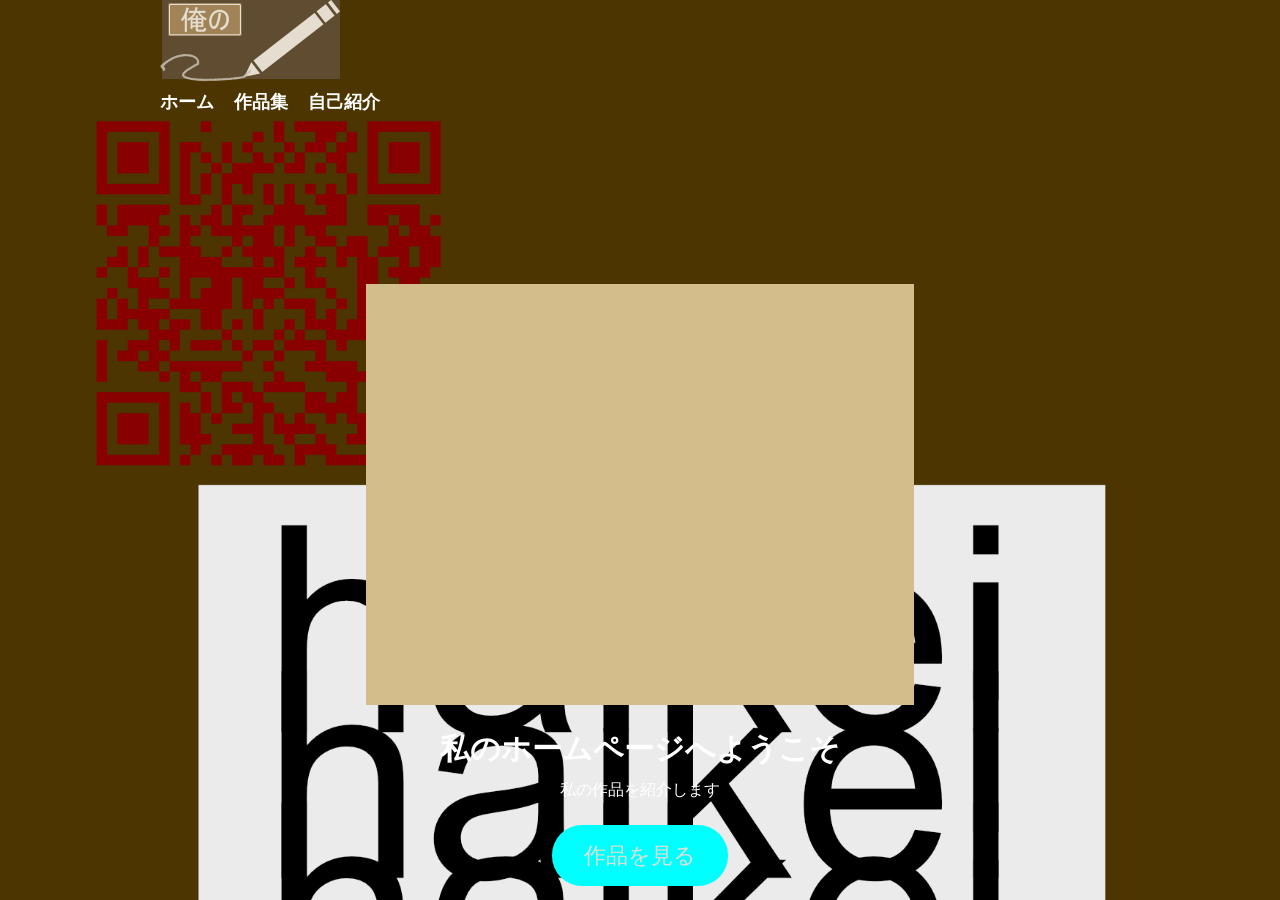
<file: index.html>
<!DOCTYPE html>
<html lang="ja">
<head>
    <meta charset="UTF-8">
    <title>内山晴貴のホームページ</title>
    <link href="css/ress.css" rel="stylesheet">
    <link href="css/style.css" rel="stylesheet">
    
</head>
<body id="index">
    <div class="wrapper">
        <header id="harder">
            <h1>
                <a href="index.html">
                    <img src="../images/ore.png" alt="ore">
                    </a>
                </h1>
                <nav>
                    <ui class="gnavi">
                        <li><a href="index.html">ホーム</a></li>
                        <li><a href="works.html">作品集</a></li>
                        <li><a href="about.html">自己紹介</a></li>
                        </ui>
                        </nav>
                </header>
            
                <main id="main">
                    <img src="../images/rect.png" alt="長方形">
                    <h2>私のホームページへようこそ</h2>
                    <p>私の作品を紹介します</p>
                    <a href="works.html">作品を見る</a>
                    </main>
        </div>
    
</body>
</html>
</file>
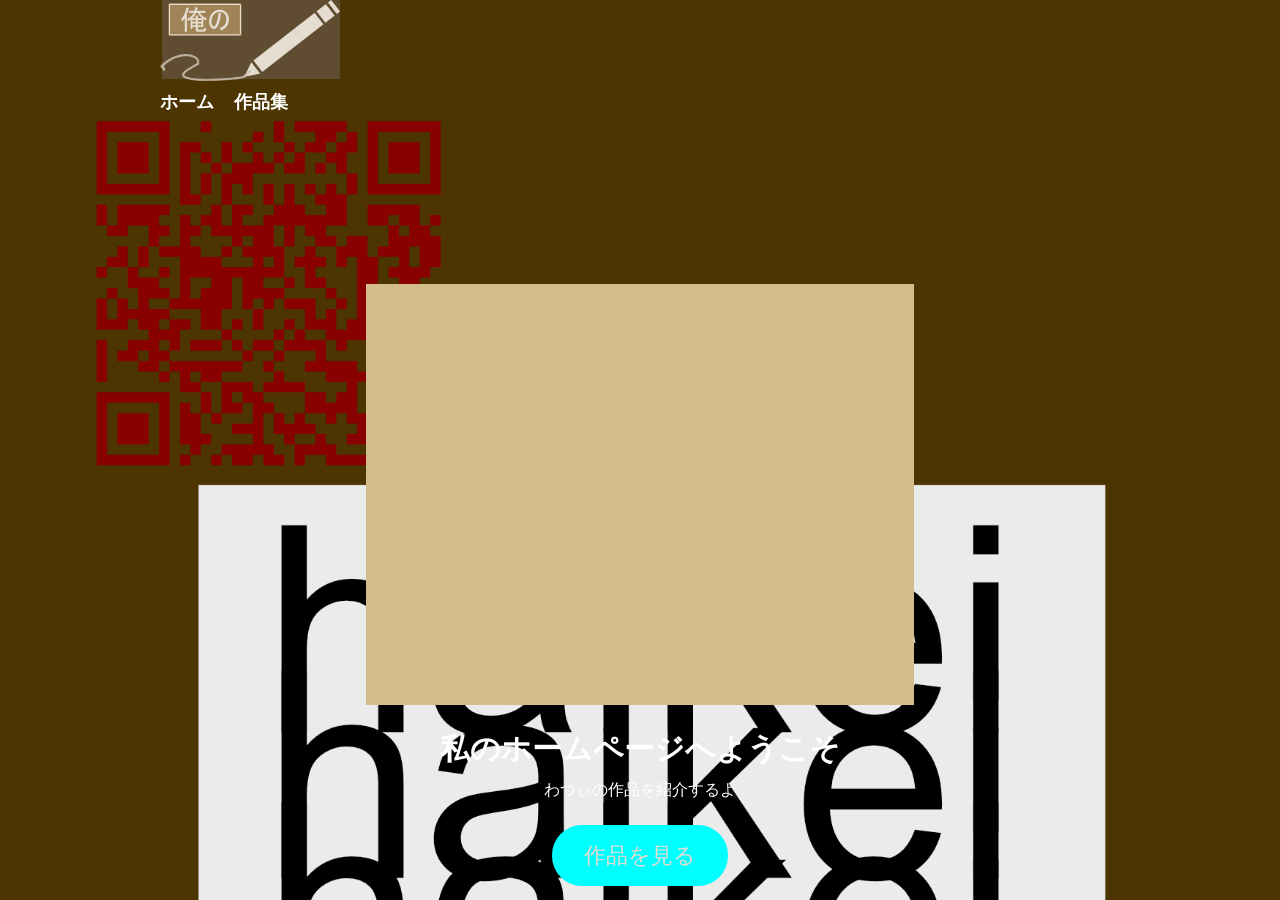
<file: indix.html>
<!DOCTYPE html>
<html lang="ja">
<head>
    <meta charset="UTF-8">
    <title>お化けのホームページ</title>
    <link href="css/ress.css" rel="stylesheet">
    <link href="css/style.css" rel="stylesheet">
    
</head>
<body id="index">
    <div class="wrapper">
        <header id="harder">
            <h1>
                <a href="indix.html">
                    <img src="../images/ore.png" alt="ore">
                    </a>
                </h1>
                <nav>
                    <ui class="gnavi">
                        <li><a href="index.html">ホーム</a></li>
                        <li><a href="works.html">作品集</a></li>
                        </ui>
                        </nav>
                </header>
            
                <main id="main">
                    <img src="../images/rect.png" alt="長方形">
                    <h2>私のホームページへようこそ</h2>
                    <p>わつぃの作品を紹介するよ</p>
                    <a href="works.html">作品を見る</a>
                    </main>
        </div>
    
</body>
</html>
</file>
<file: css/ress.css>
/*!
 * ress.css • v4.0.0
 * MIT License
 * github.com/filipelinhares/ress
 */

/* # =================================================================
   # Global selectors
   # ================================================================= */

html {
  box-sizing: border-box;
  -webkit-text-size-adjust: 100%; /* Prevent adjustments of font size after orientation changes in iOS */
  word-break: normal;
  -moz-tab-size: 4;
  tab-size: 4;
}

*,
::before,
::after {
  background-repeat: no-repeat; /* Set `background-repeat: no-repeat` to all elements and pseudo elements */
  box-sizing: inherit;
}

::before,
::after {
  text-decoration: inherit; /* Inherit text-decoration and vertical align to ::before and ::after pseudo elements */
  vertical-align: inherit;
}

* {
  padding: 0; /* Reset `padding` and `margin` of all elements */
  margin: 0;
}

/* # =================================================================
   # General elements
   # ================================================================= */

hr {
  overflow: visible; /* Show the overflow in Edge and IE */
  height: 0; /* Add the correct box sizing in Firefox */
  color: inherit; /* Correct border color in Firefox. */
}

details,
main {
  display: block; /* Render the `main` element consistently in IE. */
}

summary {
  display: list-item; /* Add the correct display in all browsers */
}

small {
  font-size: 80%; /* Set font-size to 80% in `small` elements */
}

[hidden] {
  display: none; /* Add the correct display in IE */
}

abbr[title] {
  border-bottom: none; /* Remove the bottom border in Chrome 57 */
  /* Add the correct text decoration in Chrome, Edge, IE, Opera, and Safari */
  text-decoration: underline;
  text-decoration: underline dotted;
}

a {
  background-color: transparent; /* Remove the gray background on active links in IE 10 */
}

a:active,
a:hover {
  outline-width: 0; /* Remove the outline when hovering in all browsers */
}

code,
kbd,
pre,
samp {
  font-family: monospace, monospace; /* Specify the font family of code elements */
}

pre {
  font-size: 1em; /* Correct the odd `em` font sizing in all browsers */
}

b,
strong {
  font-weight: bolder; /* Add the correct font weight in Chrome, Edge, and Safari */
}

/* https://gist.github.com/unruthless/413930 */
sub,
sup {
  font-size: 75%;
  line-height: 0;
  position: relative;
  vertical-align: baseline;
}

sub {
  bottom: -0.25em;
}

sup {
  top: -0.5em;
}

table {
  border-color: inherit; /* Correct border color in all Chrome, Edge, and Safari. */
  text-indent: 0; /* Remove text indentation in Chrome, Edge, and Safari */
}

/* # =================================================================
   # Forms
   # ================================================================= */

input {
  border-radius: 0;
}

/* Replace pointer cursor in disabled elements */
[disabled] {
  cursor: default;
}

[type='number']::-webkit-inner-spin-button,
[type='number']::-webkit-outer-spin-button {
  height: auto; /* Correct the cursor style of increment and decrement buttons in Chrome */
}

[type='search'] {
  -webkit-appearance: textfield; /* Correct the odd appearance in Chrome and Safari */
  outline-offset: -2px; /* Correct the outline style in Safari */
}

[type='search']::-webkit-search-decoration {
  -webkit-appearance: none; /* Remove the inner padding in Chrome and Safari on macOS */
}

textarea {
  overflow: auto; /* Internet Explorer 11+ */
  resize: vertical; /* Specify textarea resizability */
}

button,
input,
optgroup,
select,
textarea {
  font: inherit; /* Specify font inheritance of form elements */
}

optgroup {
  font-weight: bold; /* Restore the font weight unset by the previous rule */
}

button {
  overflow: visible; /* Address `overflow` set to `hidden` in IE 8/9/10/11 */
}

button,
select {
  text-transform: none; /* Firefox 40+, Internet Explorer 11- */
}

/* Apply cursor pointer to button elements */
button,
[type='button'],
[type='reset'],
[type='submit'],
[role='button'] {
  cursor: pointer;
  color: inherit;
}

/* Remove inner padding and border in Firefox 4+ */
button::-moz-focus-inner,
[type='button']::-moz-focus-inner,
[type='reset']::-moz-focus-inner,
[type='submit']::-moz-focus-inner {
  border-style: none;
  padding: 0;
}

/* Replace focus style removed in the border reset above */
button:-moz-focusring,
[type='button']::-moz-focus-inner,
[type='reset']::-moz-focus-inner,
[type='submit']::-moz-focus-inner {
  outline: 1px dotted ButtonText;
}

button,
html [type='button'], /* Prevent a WebKit bug where (2) destroys native `audio` and `video`controls in Android 4 */
[type='reset'],
[type='submit'] {
  -webkit-appearance: button; /* Correct the inability to style clickable types in iOS */
}

/* Remove the default button styling in all browsers */
button,
input,
select,
textarea {
  background-color: transparent;
  border-style: none;
}

a:focus,
button:focus,
input:focus,
select:focus,
textarea:focus {
  outline-width: 0;
}

/* Style select like a standard input */
select {
  -moz-appearance: none; /* Firefox 36+ */
  -webkit-appearance: none; /* Chrome 41+ */
}

select::-ms-expand {
  display: none; /* Internet Explorer 11+ */
}

select::-ms-value {
  color: currentColor; /* Internet Explorer 11+ */
}

legend {
  border: 0; /* Correct `color` not being inherited in IE 8/9/10/11 */
  color: inherit; /* Correct the color inheritance from `fieldset` elements in IE */
  display: table; /* Correct the text wrapping in Edge and IE */
  max-width: 100%; /* Correct the text wrapping in Edge and IE */
  white-space: normal; /* Correct the text wrapping in Edge and IE */
  max-width: 100%; /* Correct the text wrapping in Edge 18- and IE */
}

::-webkit-file-upload-button {
  /* Correct the inability to style clickable types in iOS and Safari */
  -webkit-appearance: button;
  color: inherit;
  font: inherit; /* Change font properties to `inherit` in Chrome and Safari */
}

/* # =================================================================
   # Specify media element style
   # ================================================================= */

img {
  border-style: none; /* Remove border when inside `a` element in IE 8/9/10 */
}

/* Add the correct vertical alignment in Chrome, Firefox, and Opera */
progress {
  vertical-align: baseline;
}

/* # =================================================================
   # Accessibility
   # ================================================================= */

/* Specify the progress cursor of updating elements */
[aria-busy='true'] {
  cursor: progress;
}

/* Specify the pointer cursor of trigger elements */
[aria-controls] {
  cursor: pointer;
}

/* Specify the unstyled cursor of disabled, not-editable, or otherwise inoperable elements */
[aria-disabled='true'] {
  cursor: default;
}
</file>
<file: css/style.css>
@charset "UTF-8";

body {
    font-size:16px;
    color: #E5DDD0;
}
.wrapper {
    width: 960px;
    margin: 0 auto;
    

}
img {
    max-width: 100%;
}
li {
    list-style-type: none;
}
a {
    text-decoration: none;
    color: #E5DDD0;
}
#header {
    padding-top: 20px;
    display: flex;
    justify-content: space-between;
    align-items: center;
}
.gnavi {
    display: flex;
    font-size: 18px;
    font-weight:bold;

}
.gnavi li:not(:first-child) {
    margin-left: 20px;
}

#index {
    background-image: url(../images/bg.png);
}

#index {
    background-image: url(../../images/bg.png);
    background-size: cover;
    min-height: 100vh;
}

#index .gnavi li a {
    color: #fff;
}

#main {
    margin-top: 170px;
    text-align: center;
    color: #fff;
}

#main h2 {
    margin-top: 20px;
    font-size: 30px;
}
#main p {
    margin: 10px 0 40px;
}
#main a {
    font-size: 22px;
    background-color: #0ff;
    border-radius: 30px;
    padding: 18px 32px;
}
.title {
    text-align: center;
}
.title h2 {
    margin-top: 30px;
    font-size: 32px;
}
.container {
    margin-top: 70px;
    text-align: center;
}
</file>
